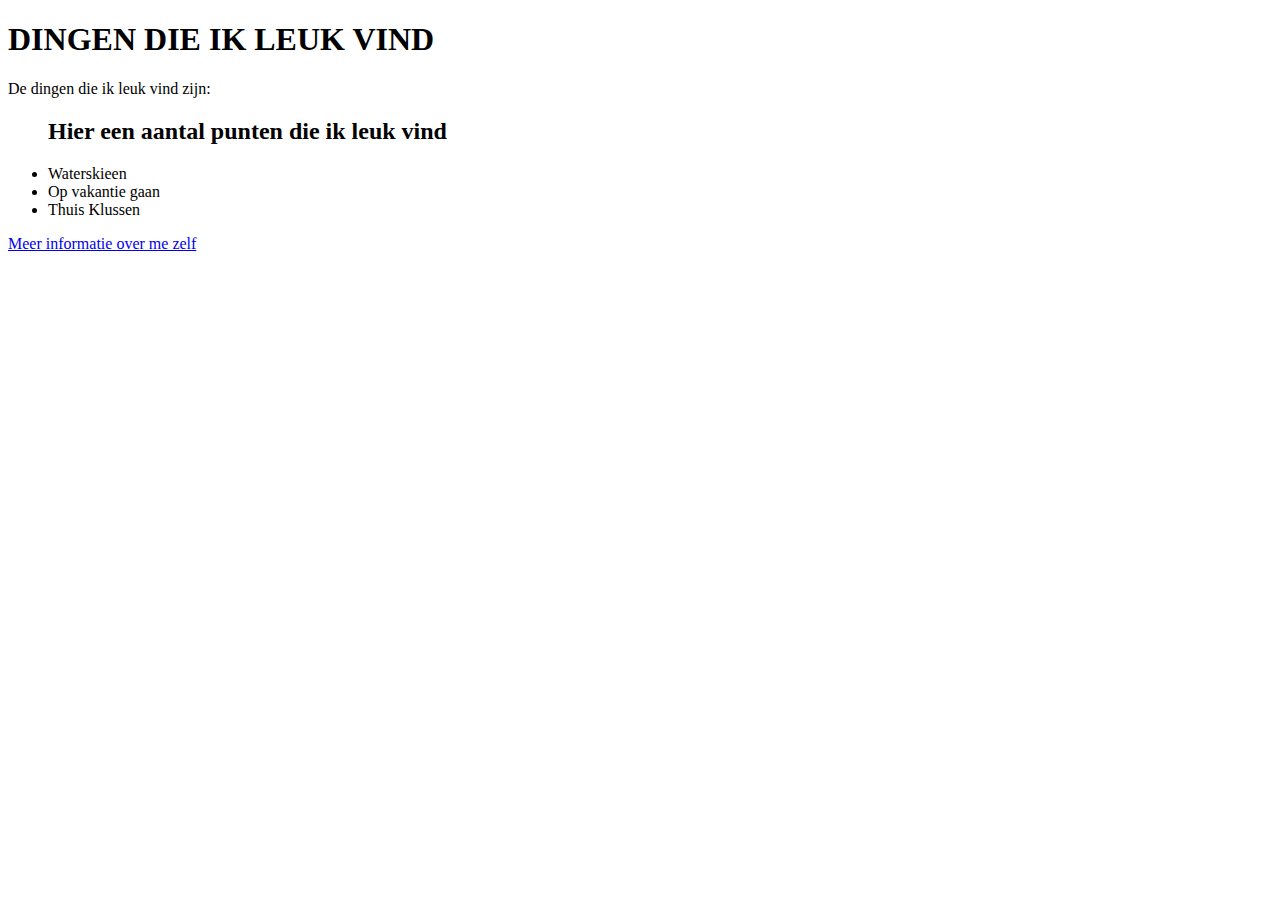
<file: csscheatsheet/index.html>
<!DOCTYPE html>
<html>

<head>
    <!-- Mijn eerste website -->
    <title> Dingen die ik leuk vind</title>
    <link
        href="C:\Users\Gebruiker\Desktop\Winc Academy School\Winc Academy\Eerste-html\opd4 .css\csscheatsheet\css\stijlindex.css"
        rel="stylesheet" type="text/css">
</head>
    <boby>


        <header>
            <!-- ik hoop dat het lukt -->
            <h1>DINGEN DIE IK LEUK VIND</h1>
        </header>
        <div class="contianer">
            <div class="box-1">

            <main>
                <section>
                    <p1>De dingen die ik leuk vind zijn:</p1>
                    <ul>
                        <h2>Hier een aantal punten die ik leuk vind</h2>
                        <li>Waterskieen</li>
                        <li>Op vakantie gaan</li>
                        <li>Thuis Klussen</li>
                    </ul>
                </section>
                <nav>
                    <a href="about.html">Meer informatie over me zelf</a>
                </nav>

            </main>

            </div>
        </div>
    </body>

</html>
</file>
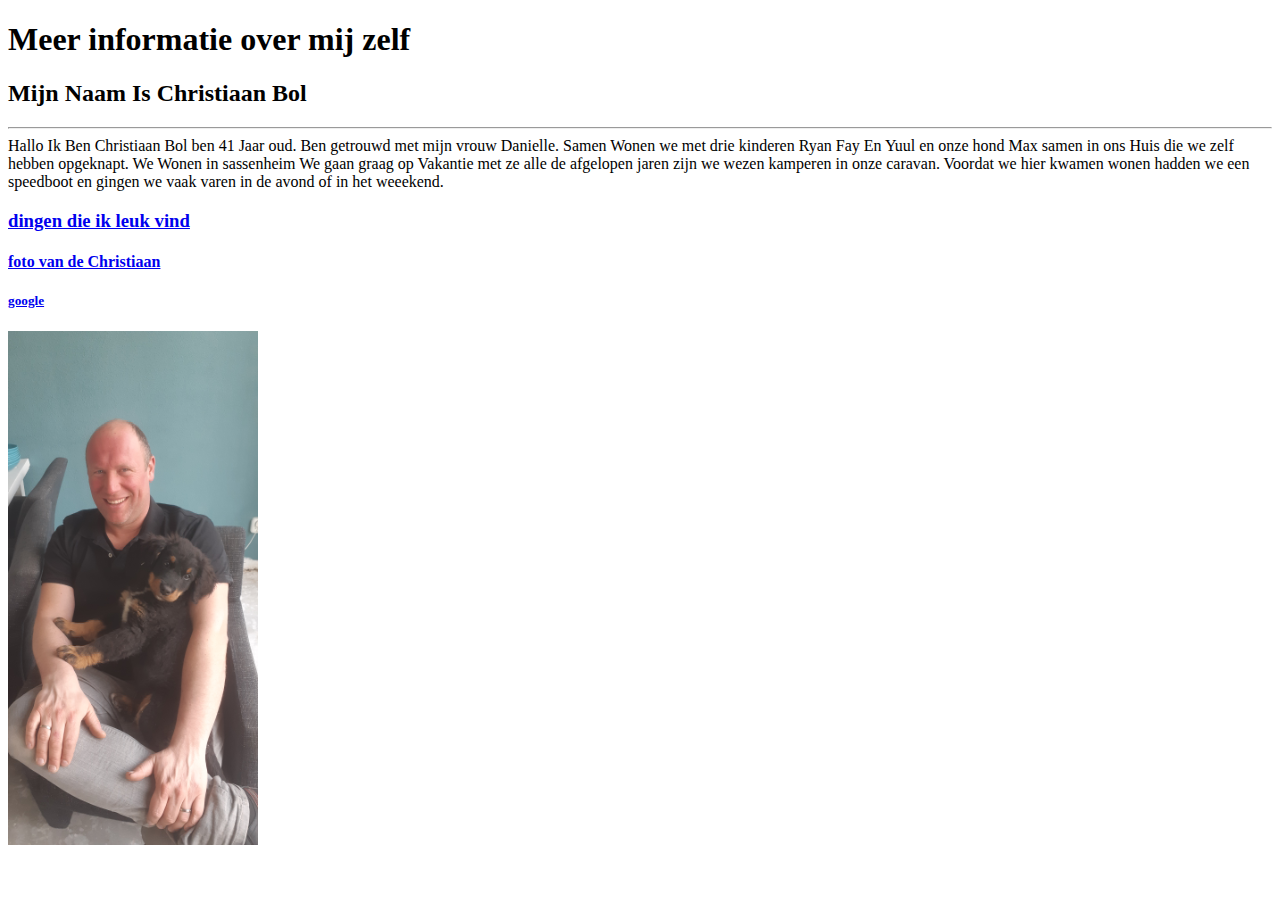
<file: csscheatsheet/about.html>
<!DOCTYPE html>
<html>
    
        <head>
        <!-- Mijn eerste website -->
        <title>about</title>
        <link
             href="C:\Users\Gebruiker\Desktop\Winc Academy School\Winc Academy\Eerste-html\opd4 .css\csscheatsheet\css\stijlabout.css"
             rel="stylesheet" type="text/css">

        </head>
    <body>
            <header>   <!-- ik hoop dat het lukt -->
                <h1>Meer informatie over mij zelf</h1>
            </header
            
            <div class="box-1-">

                <main>
                

                        <h2>Mijn Naam Is Christiaan Bol</h2>
                        <hr></hr>
                        <section>
                            <p1>Hallo Ik Ben Christiaan Bol ben 41 Jaar oud. Ben getrouwd met mijn vrouw Danielle.
                            Samen Wonen we met drie kinderen Ryan Fay En Yuul en onze hond Max samen in ons Huis die we zelf hebben opgeknapt.
                            We Wonen in sassenheim
                            We gaan graag op Vakantie met ze alle de afgelopen jaren zijn we wezen kamperen in onze caravan.
                            Voordat we hier kwamen wonen hadden we een speedboot en gingen we vaak varen in de avond of in het weeekend.
                            </p1>
                        </section>
                    <nav>
                        <h3><a href="index.html">dingen die ik leuk vind</a></h3>
                        <h4><a href="fotochris.jpg">foto van de Christiaan</a></h4>
                        <h5><a href="http://www.google.nl" target="_blank">google</a></h5>
                    </nav>

            
                    <img width="250" src="fotochris.jpg">
                </main> 

            </div>     
            



            
    </body>
</html>
</file>
